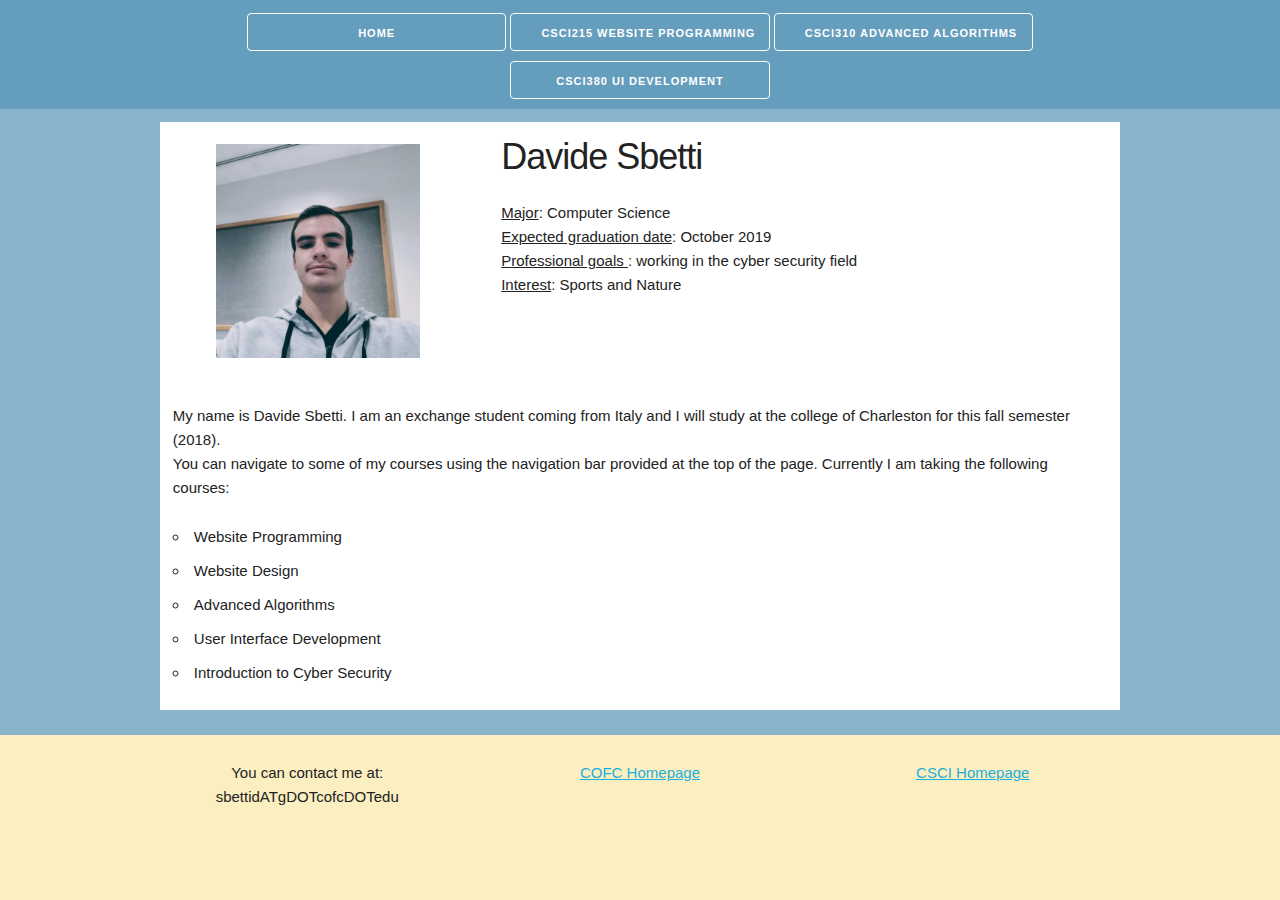
<file: index.html>
<!DOCTYPE html>
<html lang="en">
<head>
    <meta charset="UTF-8">
    <meta name="viewport" content="width=device-width, initial-scale=1">

    <title>Davide Sbetti - Portfolio</title>

    <link rel="stylesheet" type="text/css" href="css/normalize.css">
    <link rel="stylesheet" type="text/css" href="css/skeleton.css">
    <link rel="stylesheet" type="text/css" href="css/mainstyle.css">



</head>
<body>


        <nav>
            <div class="container navigation">
                <div class="row">
                        <a class="button" href="index.html">Home</a>
                        <a class="button" href="csci215/index.html">CSCI215 Website Programming</a>
                        <a class="button" href="csci310/index.html">CSCI310 Advanced Algorithms</a>
                        <a class="button" href="csci380/index.html">CSCI380 UI Development</a>
                </div>
            </div>
        </nav>



    <header>
        <div class="container head">
            <div class="row">

                <div class="four columns image">
                    <img src="imgs/profile.jpg" alt="Profile picture">
                </div>

                <div class="eight columns">
                    <h3> Davide Sbetti</h3>
                    <u>Major</u>: Computer Science<br>
                    <u>Expected graduation date</u>: October 2019<br>
                    <u>Professional goals </u>: working in the cyber security field<br>
                    <u>Interest</u>: Sports and Nature
                </div>
            </div>
        </div>
    </header>

    <section>
        <div class="container main">
            <div class="row">
                <p>
                    My name is Davide Sbetti. I am an exchange student coming from Italy and I will study at the
                    college of Charleston for this fall semester (2018).<br>
                    You can navigate to some of my courses using the navigation bar provided at the top of the page.
                    Currently I am taking the following courses:
                    <ul>
                        <li>Website Programming</li>
                        <li>Website Design</li>
                        <li>Advanced Algorithms</li>
                        <li>User Interface Development</li>
                        <li>Introduction to Cyber Security</li>
                    </ul>
                </p>
            </div>
        </div>
    </section>

    <footer>
        <div class="container info">
            <div class="row">

                <div class="four columns">
                    You can contact me at: sbettidATgDOTcofcDOTedu
                </div>

                <div class="four columns">
                    <a href="http://www.cofc.edu">COFC Homepage</a>
                </div>

                <div class="four columns">
                    <a href="http://compsci.cofc.edu/">CSCI Homepage</a>
                </div>
            </div>
        </div>
    </footer>


</body>
</html>
</file>
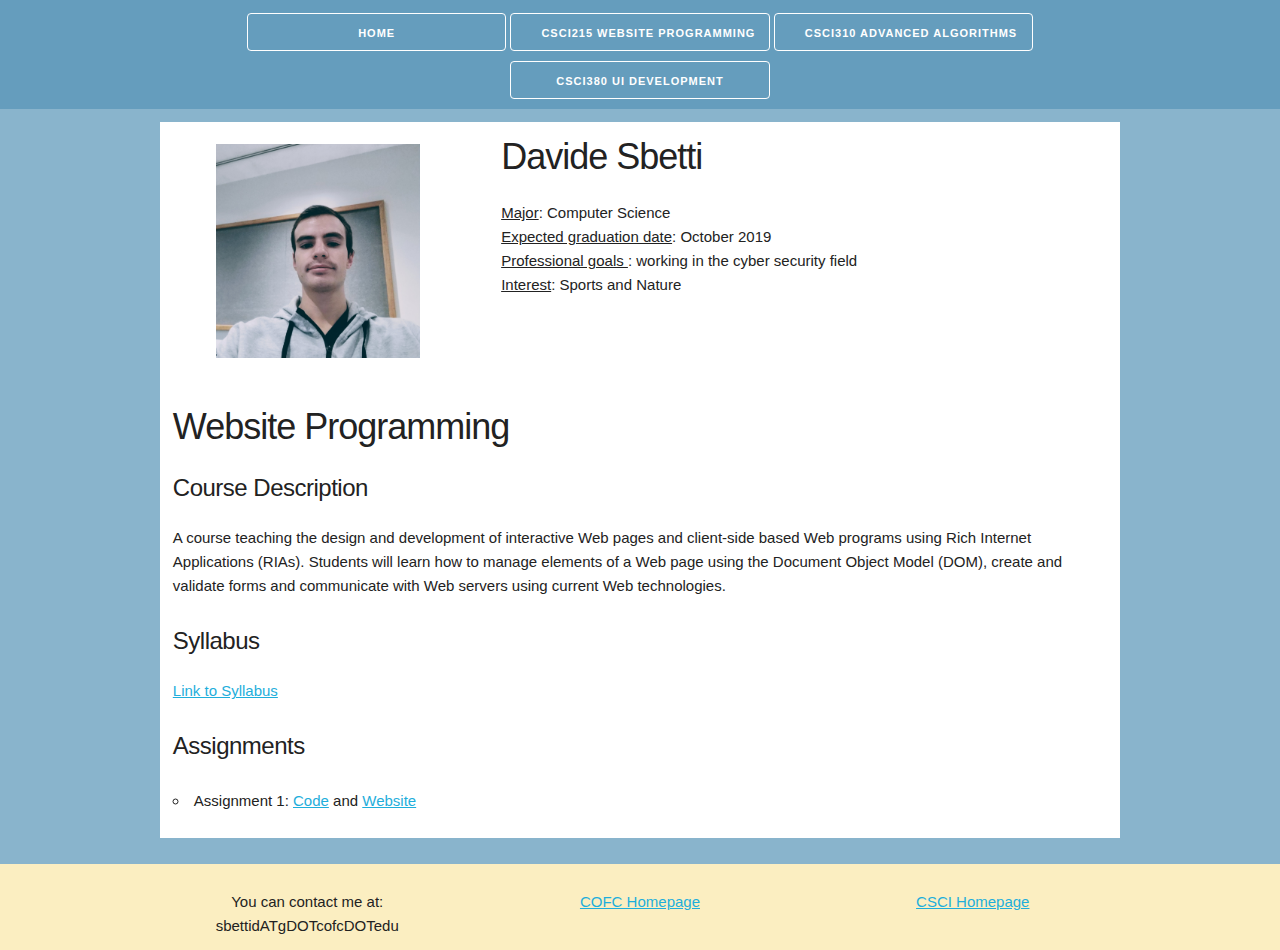
<file: csci215/index.html>
<!DOCTYPE html>
<html lang="en">
<head>
    <meta charset="UTF-8">
    <meta name="viewport" content="width=device-width, initial-scale=1">

    <title>Davide Sbetti - Portfolio</title>

    <link rel="stylesheet" type="text/css" href="../css/normalize.css">
    <link rel="stylesheet" type="text/css" href="../css/skeleton.css">
    <link rel="stylesheet" type="text/css" href="../css/mainstyle.css">

</head>
<body>


        <nav>
            <div class="container navigation">
                <div class="row">

                        <a class="button" href="../index.html">Home</a>
                        <a class="button" href="../csci215/index.html">CSCI215 Website Programming</a>
                        <a class="button" href="../csci310/index.html">CSCI310 Advanced Algorithms</a>
                        <a class="button" href="../csci380/index.html">CSCI380 UI Development</a>

                </div>
            </div>
        </nav>


        <header>
            <div class="container head">
                <div class="row">

                    <div class="four columns image">
                        <img src="../imgs/profile.jpg" alt="Profile picture">
                    </div>

                    <div class="eight columns">
                        <h3> Davide Sbetti</h3>
                        <u>Major</u>: Computer Science<br>
                        <u>Expected graduation date</u>: October 2019<br>
                        <u>Professional goals </u>: working in the cyber security field<br>
                        <u>Interest</u>: Sports and Nature
                    </div>
                </div>
            </div>
        </header>


        <section>
        <div class="container main">
            <div class="row">
                <h3>Website Programming</h3>
                <h5>Course Description</h5>
                <p>
                    A course teaching the design and development of interactive Web pages and
                    client-side based Web programs using Rich Internet Applications (RIAs).
                    Students will learn how to manage elements of a Web page using the Document Object Model (DOM),
                    create and validate forms and communicate with Web servers using current Web technologies.
                </p>

                <h5>Syllabus</h5>

                <p>
                    <a href="https://github.com/CSCI-215-WebsiteProgramming-2018/syllabus" > Link to Syllabus </a>
                </p>

                <h5>Assignments</h5>

                <p>
                    <ul>
                <li> Assignment 1: <a href="https://github.com/sbettid/CSCI215_Assignment_1">Code</a> and
                    <a href="http://sbettid.students.cofc.edu/portfolio"> Website</a></li>
                    </ul>
                </p>
            </div>
        </div>
    </section>

    <footer>
        <div class="container info">
            <div class="row">

                <div class="four columns">
                    You can contact me at: sbettidATgDOTcofcDOTedu
                </div>

                <div class="four columns">
                    <a href="http://www.cofc.edu">COFC Homepage</a>
                </div>

                <div class="four columns">
                    <a href="http://compsci.cofc.edu/">CSCI Homepage</a>
                </div>
            </div>
        </div>
    </footer>


</body>
</html>
</file>
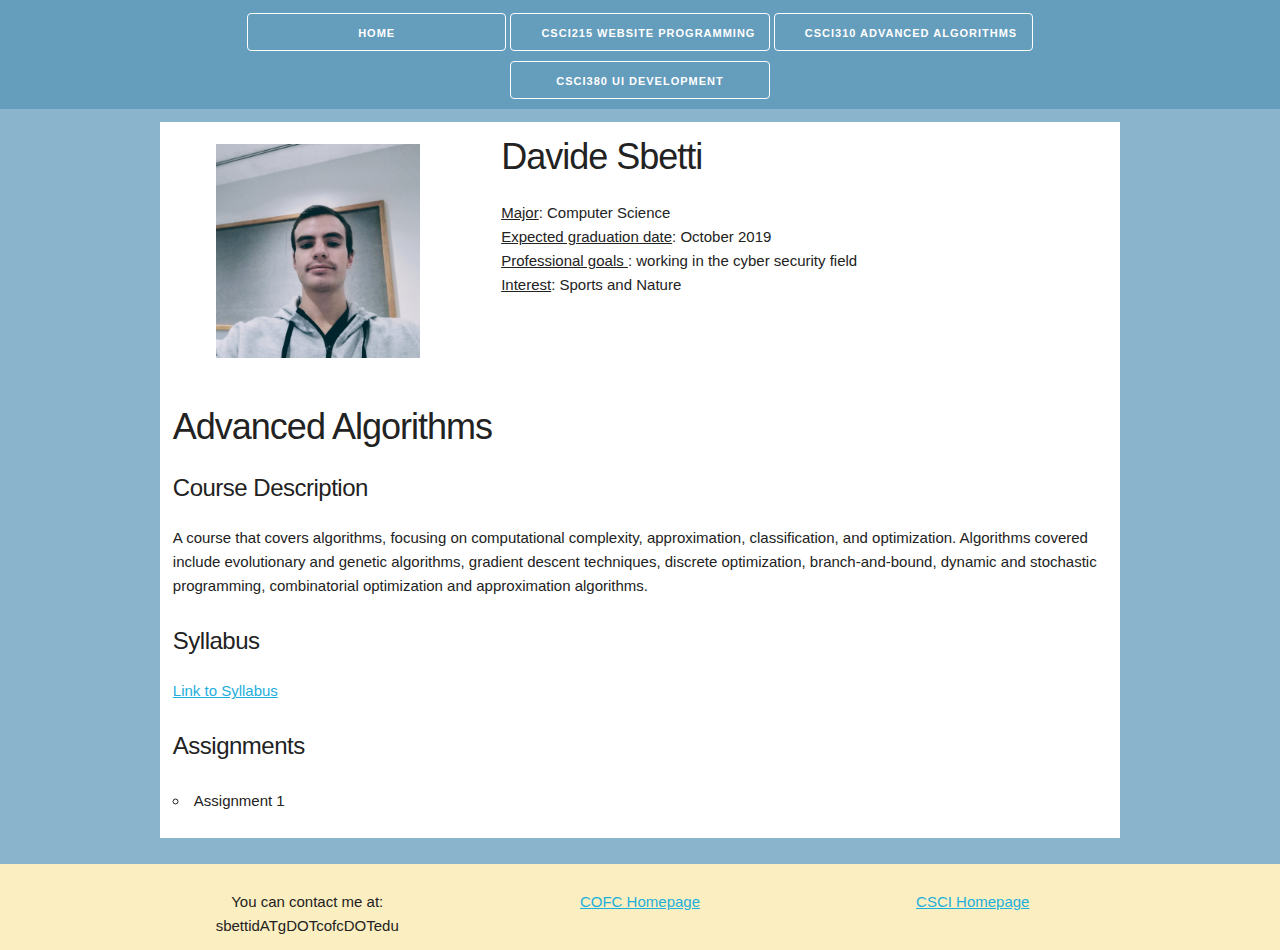
<file: csci310/index.html>
<!DOCTYPE html>
<html lang="en">
<head>
    <meta charset="UTF-8">
    <meta name="viewport" content="width=device-width, initial-scale=1">

    <title>Davide Sbetti - Portfolio</title>

    <link rel="stylesheet" type="text/css" href="../css/normalize.css">
    <link rel="stylesheet" type="text/css" href="../css/skeleton.css">
    <link rel="stylesheet" type="text/css" href="../css/mainstyle.css">

</head>
<body>


        <nav>
            <div class="container navigation">
                <div class="row">
                    <a class="button" href="../index.html">Home</a>
                    <a class="button" href="../csci215/index.html">CSCI215 Website Programming</a>
                    <a class="button" href="../csci310/index.html">CSCI310 Advanced Algorithms</a>
                    <a class="button" href="../csci380/index.html">CSCI380 UI Development</a>

                </div>
            </div>
        </nav>


        <header>
            <div class="container head">
                <div class="row">

                    <div class="four columns image">
                        <img src="../imgs/profile.jpg" alt="Profile picture">
                    </div>

                    <div class="eight columns">
                        <h3> Davide Sbetti</h3>
                        <u>Major</u>: Computer Science<br>
                        <u>Expected graduation date</u>: October 2019<br>
                        <u>Professional goals </u>: working in the cyber security field<br>
                        <u>Interest</u>: Sports and Nature
                    </div>
                </div>
            </div>
        </header>


        <section>
        <div class="container main">
            <div class="row">
                <h3>Advanced Algorithms</h3>

                <h5>Course Description</h5>
                <p>
                    A course that covers algorithms, focusing on computational complexity, approximation, classification,
                    and optimization. Algorithms covered include evolutionary and genetic algorithms, gradient descent
                    techniques, discrete optimization, branch-and-bound, dynamic and stochastic programming,
                    combinatorial optimization and approximation algorithms.
                </p>

                <h5>Syllabus</h5>
                <p>
                    <a href="pdf/CSCI310_Fall%202018_Syllabus.pdf">Link to Syllabus</a>
                </p>

                <h5>Assignments</h5>
                <p>
                    <ul>
                        <li>Assignment 1</li>
                    </ul>
                </p>
            </div>
        </div>
    </section>

    <footer>
        <div class="container info">
            <div class="row">

                <div class="four columns">
                    You can contact me at: sbettidATgDOTcofcDOTedu
                </div>

                <div class="four columns">
                    <a href="http://www.cofc.edu">COFC Homepage</a>
                </div>

                <div class="four columns">
                    <a href="http://compsci.cofc.edu/">CSCI Homepage</a>
                </div>
            </div>
        </div>
    </footer>


</body>
</html>
</file>
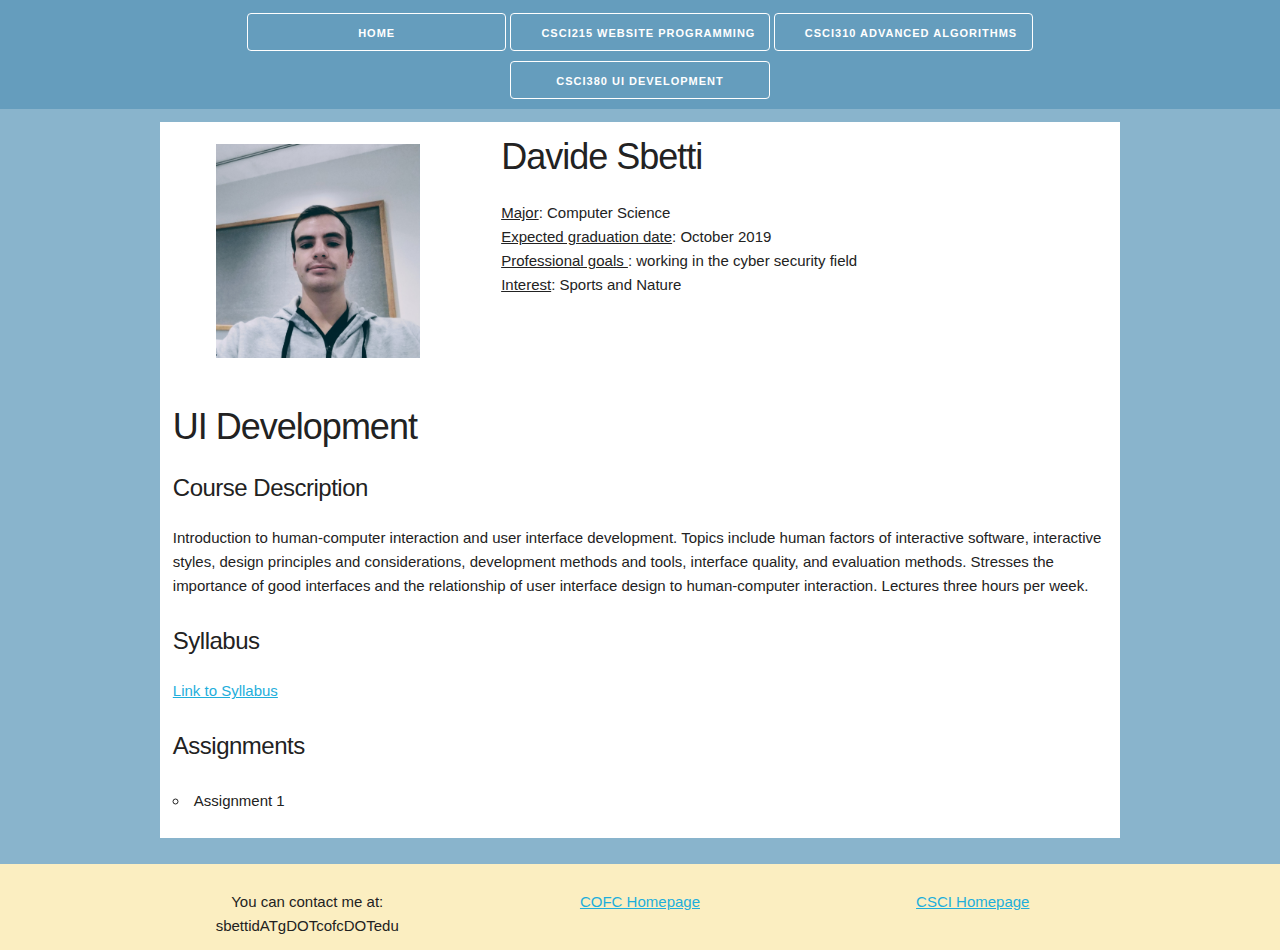
<file: csci380/index.html>
<!DOCTYPE html>
<html lang="en">
<head>
    <meta charset="UTF-8">
    <meta name="viewport" content="width=device-width, initial-scale=1">

    <title>Davide Sbetti - Portfolio</title>

    <link rel="stylesheet" type="text/css" href="../css/normalize.css">
    <link rel="stylesheet" type="text/css" href="../css/skeleton.css">
    <link rel="stylesheet" type="text/css" href="../css/mainstyle.css">

</head>
<body>


        <nav>
            <div class="container navigation">
                <div class="row">
                    <a class="button" href="../index.html">Home</a>
                    <a class="button" href="../csci215/index.html">CSCI215 Website Programming</a>
                    <a class="button" href="../csci310/index.html">CSCI310 Advanced Algorithms</a>
                    <a class="button" href="../csci380/index.html">CSCI380 UI Development</a>

                </div>
            </div>
        </nav>


        <header>
            <div class="container head">
                <div class="row">

                    <div class="four columns image">
                        <img src="../imgs/profile.jpg" alt="Profile picture">
                    </div>

                    <div class="eight columns">
                        <h3> Davide Sbetti</h3>
                        <u>Major</u>: Computer Science<br>
                        <u>Expected graduation date</u>: October 2019<br>
                        <u>Professional goals </u>: working in the cyber security field<br>
                        <u>Interest</u>: Sports and Nature
                    </div>
                </div>
            </div>
        </header>


        <section>
        <div class="container main">
            <div class="row">
                <h3>UI Development</h3>

                <h5>Course Description</h5>
                <p>
                    Introduction to human-computer interaction and user interface development. Topics include human
                    factors of interactive software, interactive styles, design principles and considerations,
                    development methods and tools, interface quality, and evaluation methods. Stresses the importance
                    of good interfaces and the relationship of user interface design to human-computer interaction.
                    Lectures three hours per week.
                </p>

                <h5>Syllabus</h5>
                <p>
                    <a href="pdf/SyllabusCSCI380_Fall18.pdf">Link to Syllabus</a>
                </p>

                <h5>Assignments</h5>
                <p>
                    <ul>
                    <li>Assignment 1</li>
                    </ul>
                </p>
            </div>
        </div>
    </section>

    <footer>
        <div class="container info">
            <div class="row">

                <div class="four columns">
                    You can contact me at: sbettidATgDOTcofcDOTedu
                </div>

                <div class="four columns">
                    <a href="http://www.cofc.edu">COFC Homepage</a>
                </div>

                <div class="four columns">
                    <a href="http://compsci.cofc.edu/">CSCI Homepage</a>
                </div>
            </div>
        </div>
    </footer>


</body>
</html>
</file>
<file: css/skeleton.css>
/*
* Skeleton V2.0.4
* Copyright 2014, Dave Gamache
* www.getskeleton.com
* Free to use under the MIT license.
* http://www.opensource.org/licenses/mit-license.php
* 12/29/2014
*/


/* Table of contents
––––––––––––––––––––––––––––––––––––––––––––––––––
- Grid
- Base Styles
- Typography
- Links
- Buttons
- Forms
- Lists
- Code
- Tables
- Spacing
- Utilities
- Clearing
- Media Queries
*/


/* Grid
–––––––––––––––––––––––––––––––––––––––––––––––––– */
.container {
  position: relative;
  width: 100%;
  max-width: 960px;
  margin: 0 auto;
  padding: 0 20px;
  box-sizing: border-box; }
.column,
.columns {
  width: 100%;
  float: left;
  box-sizing: border-box; }

/* For devices larger than 400px */
@media (min-width: 400px) {
  .container {
    width: 85%;
    padding: 0; }
}

/* For devices larger than 550px */
@media (min-width: 550px) {
  .container {
    width: 80%; }
  .column,
  .columns {
    margin-left: 4%; }
  .column:first-child,
  .columns:first-child {
    margin-left: 0; }

  .one.column,
  .one.columns                    { width: 4.66666666667%; }
  .two.columns                    { width: 13.3333333333%; }
  .three.columns                  { width: 22%;            }
  .four.columns                   { width: 30.6666666667%; }
  .five.columns                   { width: 39.3333333333%; }
  .six.columns                    { width: 48%;            }
  .seven.columns                  { width: 56.6666666667%; }
  .eight.columns                  { width: 65.3333333333%; }
  .nine.columns                   { width: 74.0%;          }
  .ten.columns                    { width: 82.6666666667%; }
  .eleven.columns                 { width: 91.3333333333%; }
  .twelve.columns                 { width: 100%; margin-left: 0; }

  .one-third.column               { width: 30.6666666667%; }
  .two-thirds.column              { width: 65.3333333333%; }

  .one-half.column                { width: 48%; }

  /* Offsets */
  .offset-by-one.column,
  .offset-by-one.columns          { margin-left: 8.66666666667%; }
  .offset-by-two.column,
  .offset-by-two.columns          { margin-left: 17.3333333333%; }
  .offset-by-three.column,
  .offset-by-three.columns        { margin-left: 26%;            }
  .offset-by-four.column,
  .offset-by-four.columns         { margin-left: 34.6666666667%; }
  .offset-by-five.column,
  .offset-by-five.columns         { margin-left: 43.3333333333%; }
  .offset-by-six.column,
  .offset-by-six.columns          { margin-left: 52%;            }
  .offset-by-seven.column,
  .offset-by-seven.columns        { margin-left: 60.6666666667%; }
  .offset-by-eight.column,
  .offset-by-eight.columns        { margin-left: 69.3333333333%; }
  .offset-by-nine.column,
  .offset-by-nine.columns         { margin-left: 78.0%;          }
  .offset-by-ten.column,
  .offset-by-ten.columns          { margin-left: 86.6666666667%; }
  .offset-by-eleven.column,
  .offset-by-eleven.columns       { margin-left: 95.3333333333%; }

  .offset-by-one-third.column,
  .offset-by-one-third.columns    { margin-left: 34.6666666667%; }
  .offset-by-two-thirds.column,
  .offset-by-two-thirds.columns   { margin-left: 69.3333333333%; }

  .offset-by-one-half.column,
  .offset-by-one-half.columns     { margin-left: 52%; }

}


/* Base Styles
–––––––––––––––––––––––––––––––––––––––––––––––––– */
/* NOTE
html is set to 62.5% so that all the REM measurements throughout Skeleton
are based on 10px sizing. So basically 1.5rem = 15px :) */
html {
  font-size: 62.5%; }
body {
  font-size: 1.5em; /* currently ems cause chrome bug misinterpreting rems on body element */
  line-height: 1.6;
  font-weight: 400;
  font-family: "Raleway", "HelveticaNeue", "Helvetica Neue", Helvetica, Arial, sans-serif;
  color: #222; }


/* Typography
–––––––––––––––––––––––––––––––––––––––––––––––––– */
h1, h2, h3, h4, h5, h6 {
  margin-top: 0;
  margin-bottom: 2rem;
  font-weight: 300; }
h1 { font-size: 4.0rem; line-height: 1.2;  letter-spacing: -.1rem;}
h2 { font-size: 3.6rem; line-height: 1.25; letter-spacing: -.1rem; }
h3 { font-size: 3.0rem; line-height: 1.3;  letter-spacing: -.1rem; }
h4 { font-size: 2.4rem; line-height: 1.35; letter-spacing: -.08rem; }
h5 { font-size: 1.8rem; line-height: 1.5;  letter-spacing: -.05rem; }
h6 { font-size: 1.5rem; line-height: 1.6;  letter-spacing: 0; }

/* Larger than phablet */
@media (min-width: 550px) {
  h1 { font-size: 5.0rem; }
  h2 { font-size: 4.2rem; }
  h3 { font-size: 3.6rem; }
  h4 { font-size: 3.0rem; }
  h5 { font-size: 2.4rem; }
  h6 { font-size: 1.5rem; }
}

p {
  margin-top: 0; }


/* Links
–––––––––––––––––––––––––––––––––––––––––––––––––– */
a {
  color: #1EAEDB; }
a:hover {
  color: #0FA0CE; }


/* Buttons
–––––––––––––––––––––––––––––––––––––––––––––––––– */
.button,
button,
input[type="submit"],
input[type="reset"],
input[type="button"] {
  display: inline-block;
  height: 38px;
  padding: 0 30px;
  color: #555;
  text-align: center;
  font-size: 11px;
  font-weight: 600;
  line-height: 38px;
  letter-spacing: .1rem;
  text-transform: uppercase;
  text-decoration: none;
  white-space: nowrap;
  background-color: transparent;
  border-radius: 4px;
  border: 1px solid #bbb;
  cursor: pointer;
  box-sizing: border-box; }
.button:hover,
button:hover,
input[type="submit"]:hover,
input[type="reset"]:hover,
input[type="button"]:hover,
.button:focus,
button:focus,
input[type="submit"]:focus,
input[type="reset"]:focus,
input[type="button"]:focus {
  color: #333;
  border-color: #888;
  outline: 0; }
.button.button-primary,
button.button-primary,
input[type="submit"].button-primary,
input[type="reset"].button-primary,
input[type="button"].button-primary {
  color: #FFF;
  background-color: #33C3F0;
  border-color: #33C3F0; }
.button.button-primary:hover,
button.button-primary:hover,
input[type="submit"].button-primary:hover,
input[type="reset"].button-primary:hover,
input[type="button"].button-primary:hover,
.button.button-primary:focus,
button.button-primary:focus,
input[type="submit"].button-primary:focus,
input[type="reset"].button-primary:focus,
input[type="button"].button-primary:focus {
  color: #FFF;
  background-color: #1EAEDB;
  border-color: #1EAEDB; }


/* Forms
–––––––––––––––––––––––––––––––––––––––––––––––––– */
input[type="email"],
input[type="number"],
input[type="search"],
input[type="text"],
input[type="tel"],
input[type="url"],
input[type="password"],
textarea,
select {
  height: 38px;
  padding: 6px 10px; /* The 6px vertically centers text on FF, ignored by Webkit */
  background-color: #fff;
  border: 1px solid #D1D1D1;
  border-radius: 4px;
  box-shadow: none;
  box-sizing: border-box; }
/* Removes awkward default styles on some inputs for iOS */
input[type="email"],
input[type="number"],
input[type="search"],
input[type="text"],
input[type="tel"],
input[type="url"],
input[type="password"],
textarea {
  -webkit-appearance: none;
     -moz-appearance: none;
          appearance: none; }
textarea {
  min-height: 65px;
  padding-top: 6px;
  padding-bottom: 6px; }
input[type="email"]:focus,
input[type="number"]:focus,
input[type="search"]:focus,
input[type="text"]:focus,
input[type="tel"]:focus,
input[type="url"]:focus,
input[type="password"]:focus,
textarea:focus,
select:focus {
  border: 1px solid #33C3F0;
  outline: 0; }
label,
legend {
  display: block;
  margin-bottom: .5rem;
  font-weight: 600; }
fieldset {
  padding: 0;
  border-width: 0; }
input[type="checkbox"],
input[type="radio"] {
  display: inline; }
label > .label-body {
  display: inline-block;
  margin-left: .5rem;
  font-weight: normal; }


/* Lists
–––––––––––––––––––––––––––––––––––––––––––––––––– */
ul {
  list-style: circle inside; }
ol {
  list-style: decimal inside; }
ol, ul {
  padding-left: 0;
  margin-top: 0; }
ul ul,
ul ol,
ol ol,
ol ul {
  margin: 1.5rem 0 1.5rem 3rem;
  font-size: 90%; }
li {
  margin-bottom: 1rem; }


/* Code
–––––––––––––––––––––––––––––––––––––––––––––––––– */
code {
  padding: .2rem .5rem;
  margin: 0 .2rem;
  font-size: 90%;
  white-space: nowrap;
  background: #F1F1F1;
  border: 1px solid #E1E1E1;
  border-radius: 4px; }
pre > code {
  display: block;
  padding: 1rem 1.5rem;
  white-space: pre; }


/* Tables
–––––––––––––––––––––––––––––––––––––––––––––––––– */
th,
td {
  padding: 12px 15px;
  text-align: left;
  border-bottom: 1px solid #E1E1E1; }
th:first-child,
td:first-child {
  padding-left: 0; }
th:last-child,
td:last-child {
  padding-right: 0; }


/* Spacing
–––––––––––––––––––––––––––––––––––––––––––––––––– */
button,
.button {
  margin-bottom: 1rem; }
input,
textarea,
select,
fieldset {
  margin-bottom: 1.5rem; }
pre,
blockquote,
dl,
figure,
table,
p,
ul,
ol,
form {
  margin-bottom: 2.5rem; }


/* Utilities
–––––––––––––––––––––––––––––––––––––––––––––––––– */
.u-full-width {
  width: 100%;
  box-sizing: border-box; }
.u-max-full-width {
  max-width: 100%;
  box-sizing: border-box; }
.u-pull-right {
  float: right; }
.u-pull-left {
  float: left; }


/* Misc
–––––––––––––––––––––––––––––––––––––––––––––––––– */
hr {
  margin-top: 3rem;
  margin-bottom: 3.5rem;
  border-width: 0;
  border-top: 1px solid #E1E1E1; }


/* Clearing
–––––––––––––––––––––––––––––––––––––––––––––––––– */

/* Self Clearing Goodness */
.container:after,
.row:after,
.u-cf {
  content: "";
  display: table;
  clear: both; }


/* Media Queries
–––––––––––––––––––––––––––––––––––––––––––––––––– */
/*
Note: The best way to structure the use of media queries is to create the queries
near the relevant code. For example, if you wanted to change the styles for buttons
on small devices, paste the mobile query code up in the buttons section and style it
there.
*/


/* Larger than mobile */
@media (min-width: 400px) {}

/* Larger than phablet (also point when grid becomes active) */
@media (min-width: 550px) {}

/* Larger than tablet */
@media (min-width: 750px) {}

/* Larger than desktop */
@media (min-width: 1000px) {}

/* Larger than Desktop HD */
@media (min-width: 1200px) {}
</file>
<file: css/mainstyle.css>
/* Mobile first queries */
/* applies to ALL widths */
body{
    background-color: #fbeec1;
}
nav{
    background-color: #659dbd;
}
header{
    padding-top: 1%;
    text-align: center;
    background-color: #89b4cc;
}
section{
    text-align: center;
    background-color: #89b4cc;
    padding-bottom: 2%;
}
footer{
    background-color: #fbeec1;
    padding-bottom: 1%;
}
.info{
    margin-top: 2%;
    text-align: center;

}
.navigation{
    padding-top: 1%;
    font-family: Helvetica, Arial, sans-serif;
    text-align: left;
}
.navigation a{
    color: white;
    border-color: white;
}
.navigation a:hover{
    color: orange;
    border-color: orange;
}

.head{
    padding-left: 1%;
    padding-top: 1%;
    background-color: white;
}
.image{
    text-align: center;
    padding-top: 1%;
}
.image img{
    width: 90%;
}
.button{
    width: 100%;
}

.main{
    background-color: white;
    padding-left: 1%;
    padding-right: 1%;
    padding-top: 3%;
}


/* Larger than mobile */
/* applies to all widths 400px and greater */
@media (min-width: 400px) {

}

/* Larger than phablet */
/* applies to all widths 550px and greater */
@media (min-width: 550px) {
    header{
        text-align: left;
    }
    section{
        text-align: left;
    }
}

/* Larger than tablet */
/* applies to all widths 750px and greater */
@media (min-width: 600px) {

}

/* Larger than desktop */
/* applies to all widths 100px and greater */
@media (min-width: 850px) {

    .navigation{
        text-align: center;
    }
    .button{
        width:40%;
    }
}

/* Larger than Desktop HD */
/* applies to 1200px and greater */
@media (min-width: 1200px) {
    .image img{
        width: 70%;
    }

    .navigation{
        text-align: center;
    }
    .button{
        width:27%;
    }
}
</file>
